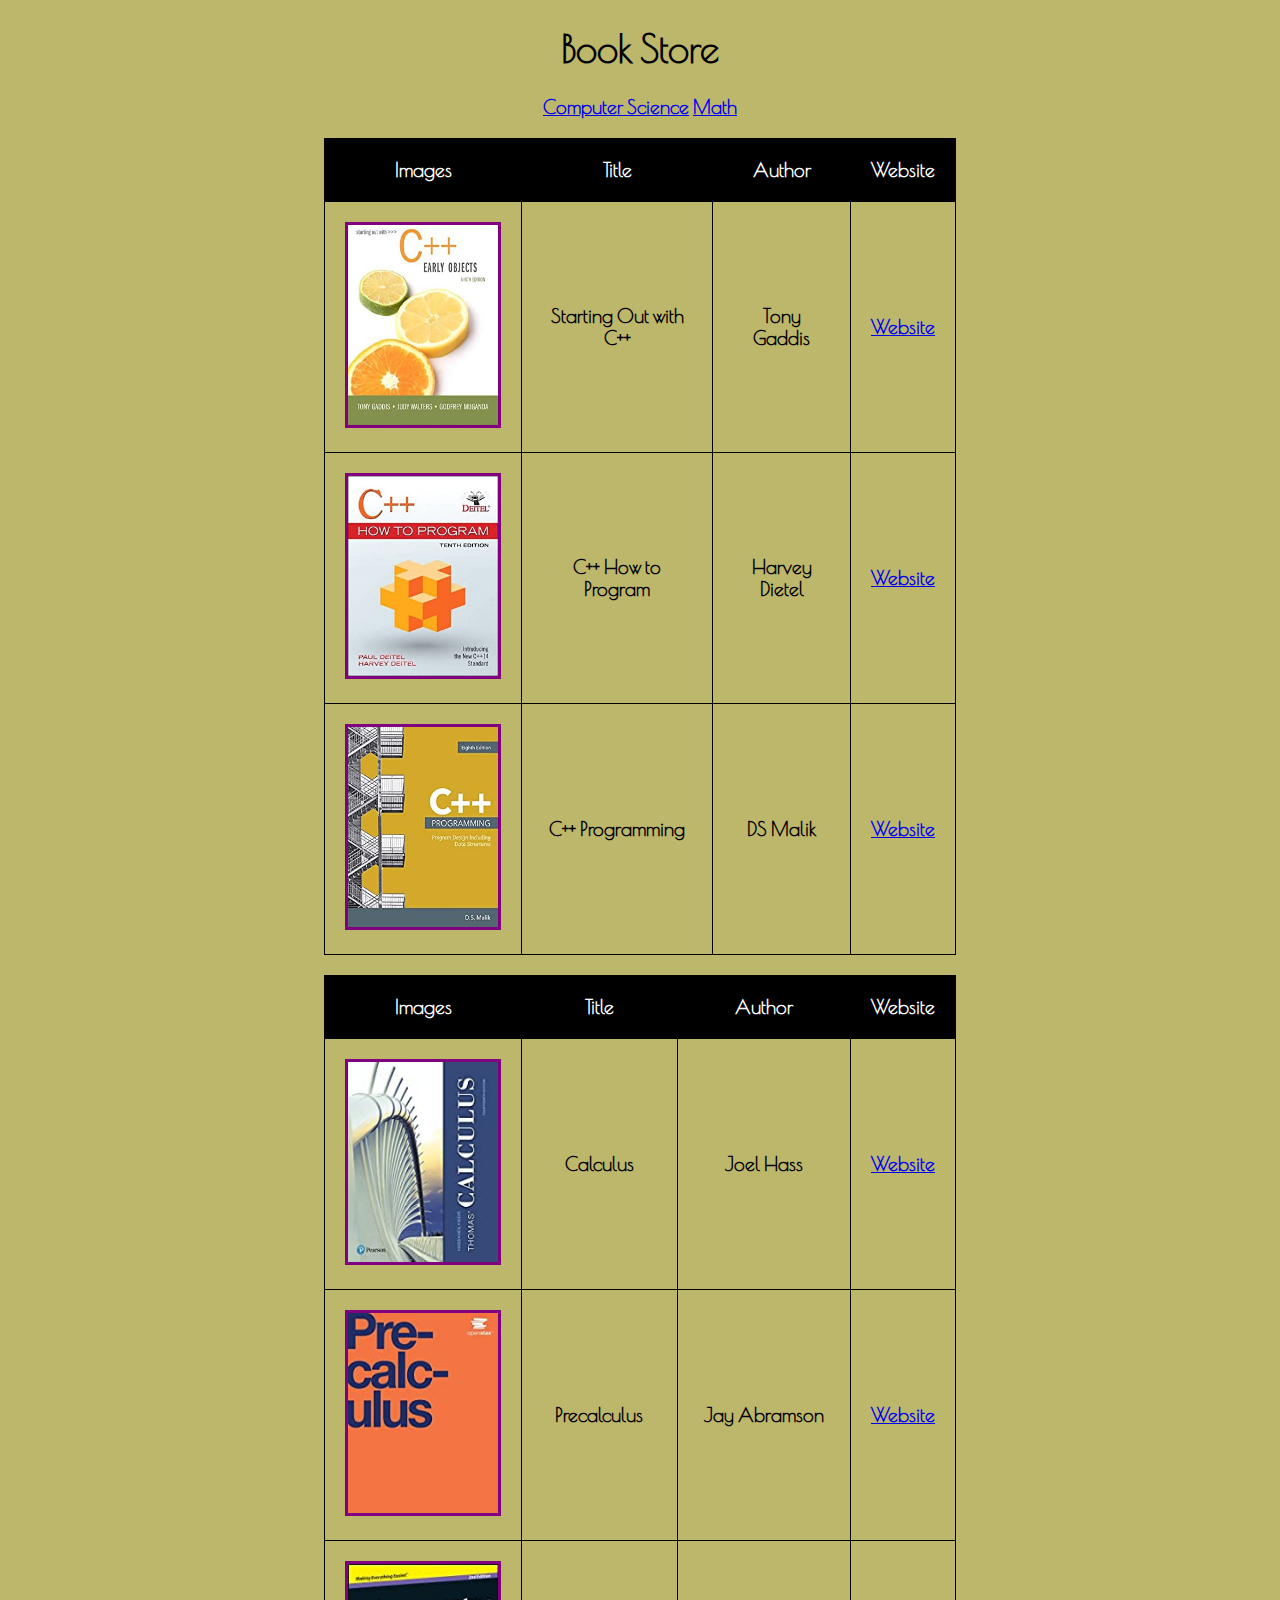
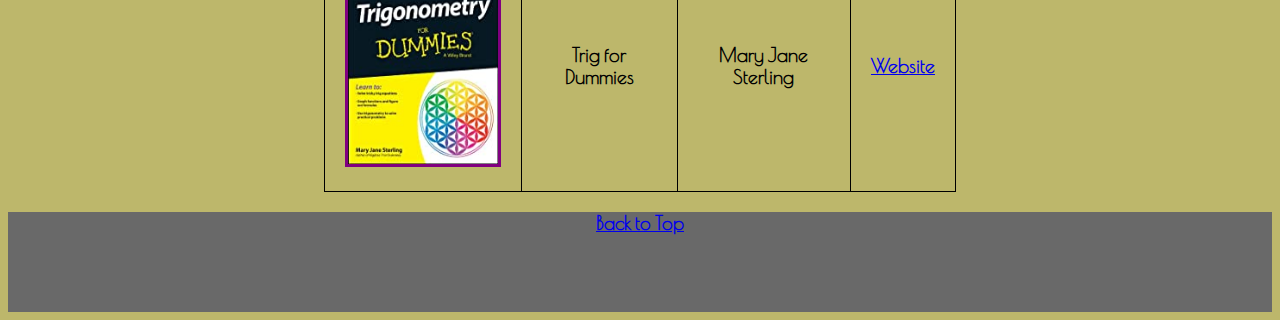
<file: books/index.html>
<!DOCTYPE html>
<html>

    <head>
        <link rel="stylesheet" type="text/css" href="styles.css">
        <link href="https://fonts.googleapis.com/css2?family=Poiret+One&display=swap" rel="stylesheet">
       </head>
    <body>
        <header>
          <h1 id="top">Book Store</h1>
        </header>
        <nav>
            <a href="#CS">Computer Science</a>
            <a href="#Math">Math</a>
        </nav>
        <section id="CS">
            <table>
                <tr><th>Images</th><th>Title</th><th>Author</th><th>Website</th></tr>
                <tr><td><img src="images/image1.jpg"></td><td>Starting Out with C++</td><td>Tony Gaddis</td><td><a target="_blank" href="https://www.amazon.com/dp/0134400240/">Website</a></td></tr>
                <tr><td><img src="images/image2.jpg"></td><td>C++ How to Program</td><td>Harvey Dietel</td><td><a target="_blank" href="https://www.amazon.com/How-Program-10th-Paul-Deitel/dp/0134448235/">Website</a></td></tr>
                <tr><td><img src="images/image3.jpg"></td><td>C++ Programming</td><td>DS Malik</td><td><a target="_blank" href="https://www.amazon.com/Programming-Program-Design-Including-Structures/dp/1337117560/">Website</a></td></tr>
            </table>
        </section>

        <section id="Math">
            <table>
                <tr><th>Images</th><th>Title</th><th>Author</th><th>Website</th></tr>
                <tr><td><img src="images/image4.jpg"></td><td>Calculus</td><td>Joel Hass</td><td><a target="_blank" href="https://www.amazon.com/Thomas-Calculus-14th-Joel-Hass/dp/0134438981/">Website</a></td></tr>
                <tr><td><img src="images/image5.jpg"></td><td>Precalculus</td><td>Jay Abramson</td><td><a target="_blank" href="https://www.amazon.com/Precalculus-Jay-Abramson-ebook/dp/B075FC37CD/">Website</a></td></tr>
                <tr><td><img src="images/image6.jpg"></td><td>Trig for Dummies</td><td>Mary Jane Sterling</td><td><a target="_blank" href="https://www.amazon.com/Trigonometry-Dummies-Mary-Jane-Sterling-ebook/dp/B00H7JE1PW/">Website</a></td></tr>
            </table>
        </section>
        <footer>
            <a href="#top">Back to Top</a>
        </footer>
    </body>
</html>
</file>
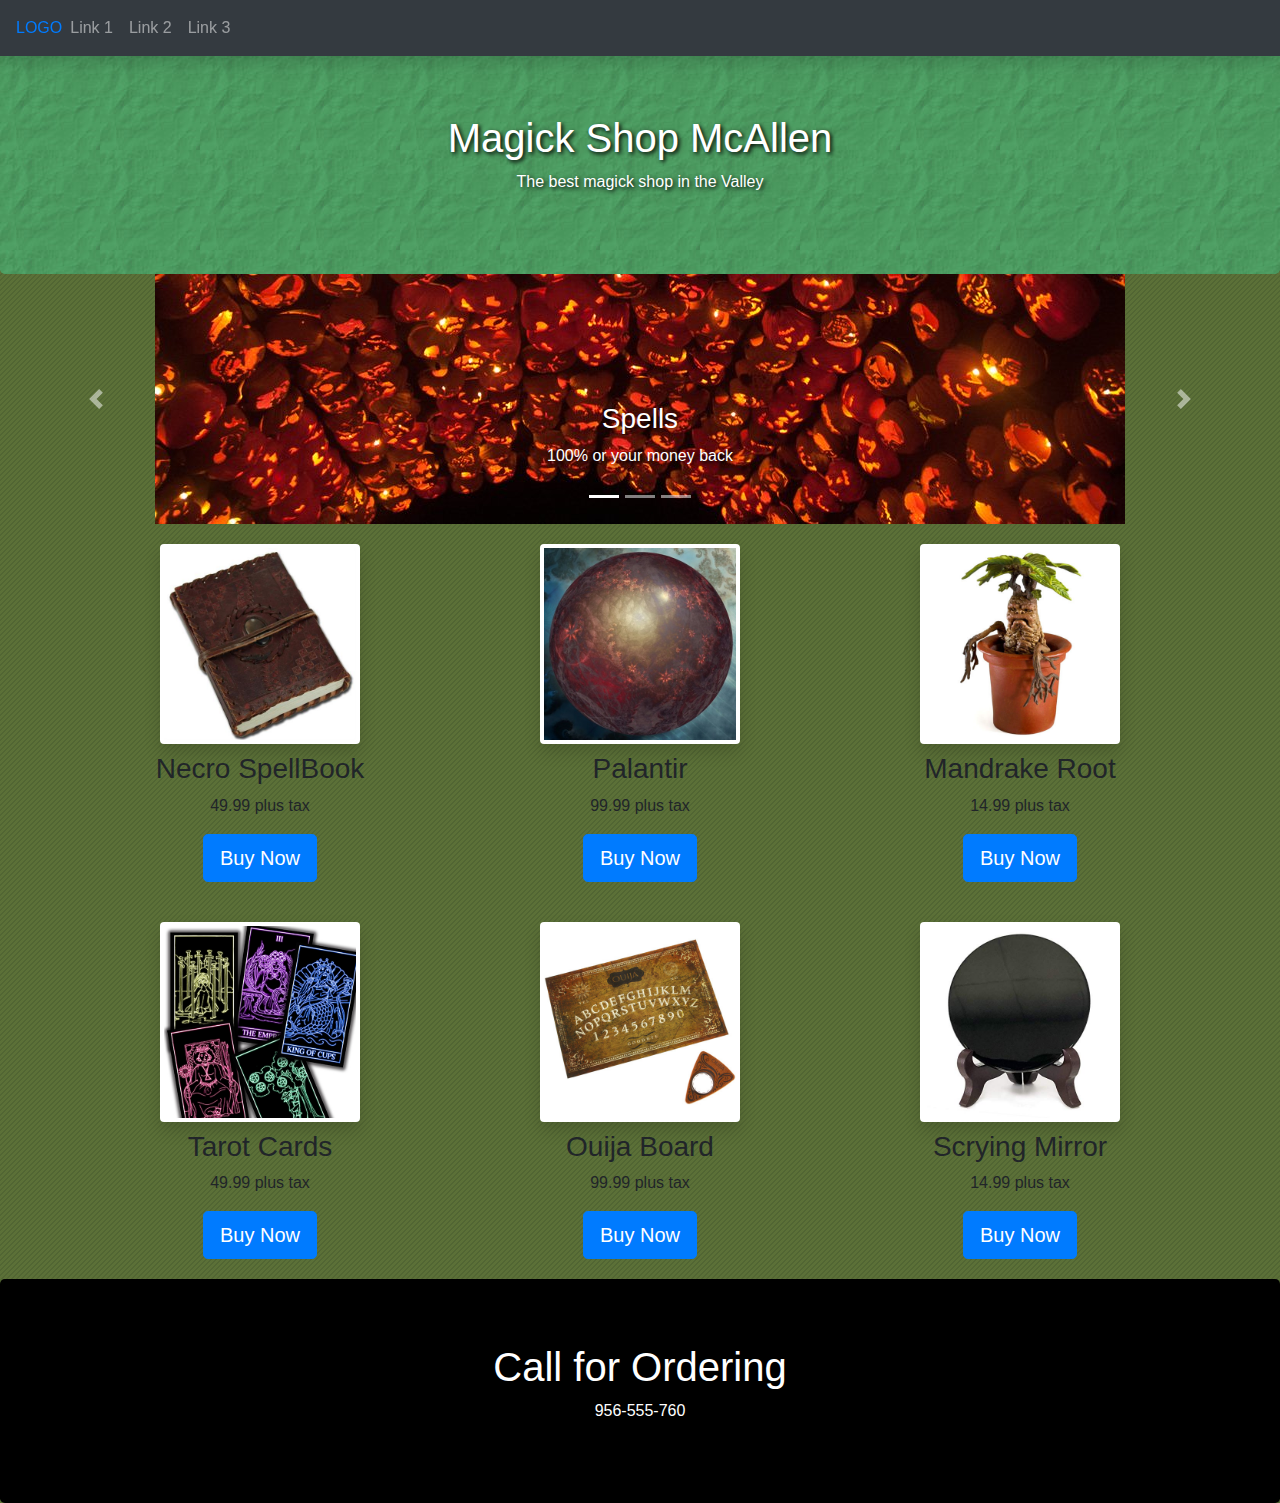
<file: bootstrapdemo/index.html>
<!DOCTYPE html>
<html>
    <head>
        <title>Magick Shop</title>
  <meta charset="utf-8">
  <meta name="viewport" content="width=device-width, initial-scale=1">
  <link rel="stylesheet" href="https://maxcdn.bootstrapcdn.com/bootstrap/4.5.2/css/bootstrap.min.css">
  <script src="https://ajax.googleapis.com/ajax/libs/jquery/3.5.1/jquery.min.js"></script>
  <script src="https://cdnjs.cloudflare.com/ajax/libs/popper.js/1.16.0/umd/popper.min.js"></script>
  <script src="https://maxcdn.bootstrapcdn.com/bootstrap/4.5.2/js/bootstrap.min.js"></script>
  <link rel="stylesheet" href="style.css">
    </head>
    <body>
        
        <!--navbar-->

        <nav class="navbar navbar-dark navbar-expand-lg bg-dark shadow fixed-top">
            <a href="#">LOGO</a>
     <!-- Toggler/collapsibe Button -->
    <button class="navbar-toggler" type="button" data-toggle="collapse" data-target="#collapsibleNavbar">
        <span class="navbar-toggler-icon"></span>
      </button>
  
      <!-- Links -->
      <div class="collapse navbar-collapse" id="collapsibleNavbar">
      <ul class="navbar-nav">
        <li class="nav-item">
          <a class="nav-link" href="#">Link 1</a>
        </li>
        <li class="nav-item">
          <a class="nav-link" href="#">Link 2</a>
        </li>
        <li class="nav-item">
          <a class="nav-link" href="#">Link 3</a>
        </li>
      </ul>
            </div>
        </nav>

        <div class="jumbotron text-center banner">
            <h1>Magick Shop McAllen</h1>
            <p>The best magick shop in the Valley</p>
        </div>

        <!--slideshow-->
        <div id="demo" class="carousel slide" data-ride="carousel">

            <!-- Indicators -->
            <ul class="carousel-indicators">
              <li data-target="#demo" data-slide-to="0" class="active"></li>
              <li data-target="#demo" data-slide-to="1"></li>
              <li data-target="#demo" data-slide-to="2"></li>
            </ul>
          
            <!-- The slideshow -->
            <div class="carousel-inner">
              <div class="carousel-item active">
                <img src="images/stock1.jpg" alt="Spells">
                <div class="carousel-caption">
                    <h3>Spells</h3>
                    <p>100% or your money back</p> 
                </div>
              </div>
              <div class="carousel-item">
                <img src="images/stock2.jpg" alt="Fortune Telling">
                <div class="carousel-caption">
                    <h3>Fortune Telling</h3>
                    <p>Most accurate in the valley</p> 
                </div>
              </div>
              <div class="carousel-item">
                <img src="images/stock3.jpg" alt="Magic items">
                <div class="carousel-caption">
                    <h3>Amulates, Wands, and Relics</h3>
                    <p>Best prices in the valley</p> 
                </div>
              </div>
            </div>
          
            <!-- Left and right controls -->
            <a class="carousel-control-prev" href="#demo" data-slide="prev">
              <span class="carousel-control-prev-icon"></span>
            </a>
            <a class="carousel-control-next" href="#demo" data-slide="next">
              <span class="carousel-control-next-icon"></span>
            </a>
          
            
          </div>

        <!--BODY OF DOCUMENT-->
        <div class="container text-center">
            <div class="row">
                <div class="col">
                    <img class="shadow p-1 mb-2 bg-white rounded" src="images/img1.jpg">
                    <h3>Necro SpellBook</h3>
                    <p>49.99 plus tax</p>
                    <input class="btn btn-primary btn-lg" type="button" value="Buy Now">
                  </div>
                  <div class="col">
                    <img class="shadow p-1 mb-2 bg-white rounded" src="images/img2.jpg">
                    <h3>Palantir</h3>
                    <p>99.99 plus tax</p>
                    <input class="btn btn-primary btn-lg" type="button" value="Buy Now">
                  </div>
                  <div class="col">
                    <img class="shadow p-1 mb-2 bg-white rounded" src="images/img3.jpg">
                    <h3>Mandrake Root</h3>
                    <p>14.99 plus tax</p>
                    <input class="btn btn-primary btn-lg" type="button" value="Buy Now">
                  </div>
              </div>
        
              <div class="row">
                <div class="col">
                    <img class="shadow p-1 mb-2 bg-white rounded" src="images/img4.jpg">
                  <h3>Tarot Cards</h3>
                  <p>49.99 plus tax</p>
                  <input class="btn btn-primary btn-lg" type="button" value="Buy Now">
                </div>
                <div class="col">
                  <img class="shadow p-1 mb-2 bg-white rounded" src="images/img5.jpg">
                  <h3>Ouija Board</h3>
                  <p>99.99 plus tax</p>
                  <input class="btn btn-primary btn-lg" type="button" value="Buy Now">
                </div>
                <div class="col">
                  <img class="shadow p-1 mb-2 bg-white rounded" src="images/img6.jpg">
                  <h3>Scrying Mirror</h3>
                  <p>14.99 plus tax</p>
                  <input class="btn btn-primary btn-lg" type="button" value="Buy Now">
                </div>
            </div>
        </div>
        <!--footer-->
        <div class="jumbotron text-center footer">
          <h1>Call for Ordering</h1>
          <p>956-555-760</p>
      </div>

    </body>
</html>
</file>
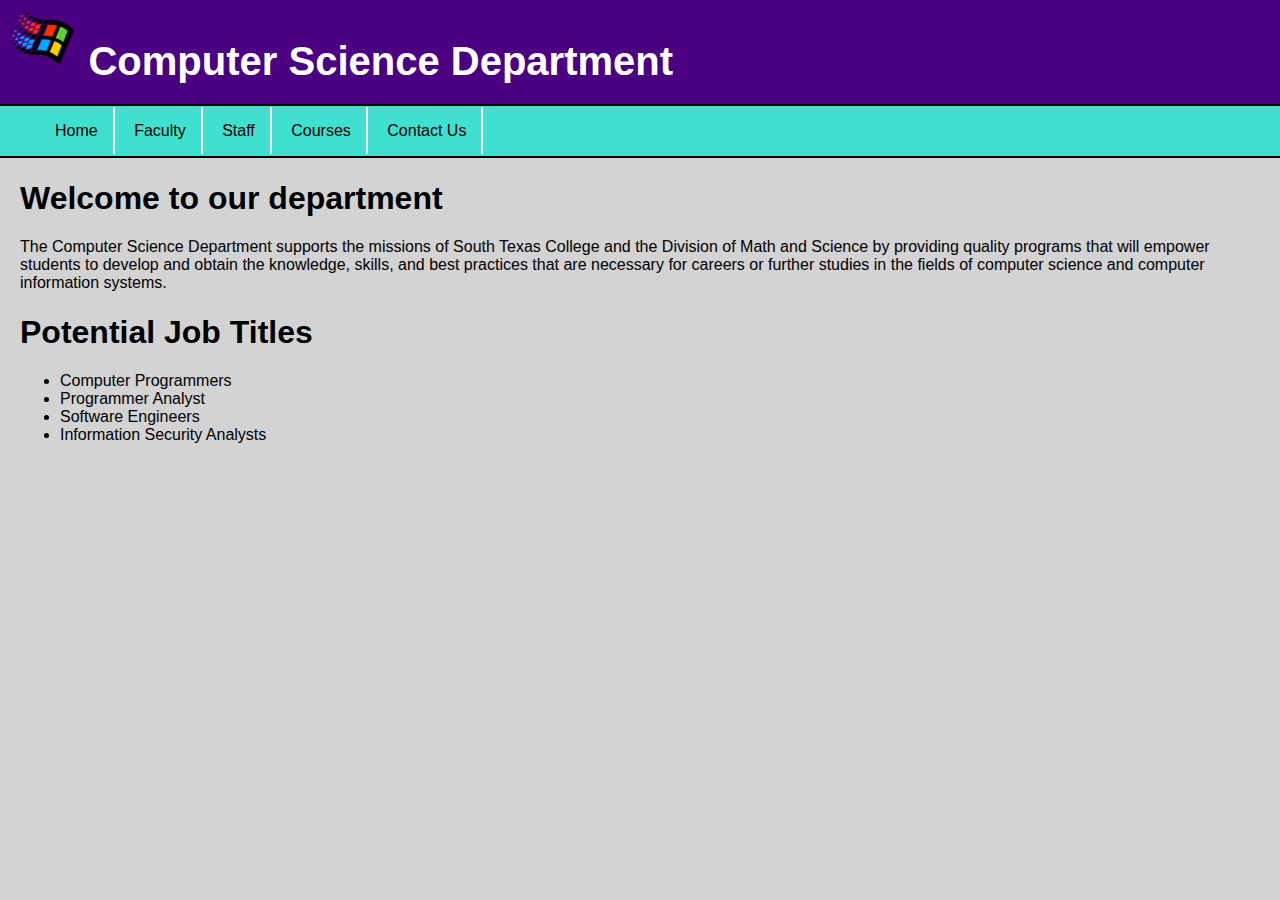
<file: computerscience(abdielmarquez)/index.html>
<!DOCTYPE html>
<html>
    <head>
        <link rel="stylesheet" type="text/css" href="style.css">
    </head>
    <body>
        <header>
            <a href="index.html"><img id="logo" src="images/logo.png"></a>
            <h1 id="title">Computer Science Department</h1>
        </header>
        <nav>
            <ul id="links">
                <li><a href="index.html">Home</a></li>
                <li><a href="faculty.html">Faculty</a></li>
                <li><a href="staff.html">Staff</a></li>
                <li><a href="courses.html">Courses</a></li>
                <li><a href="contact.html">Contact Us</a></li>
            </ul>
        </nav>
        <section>

            <h1>Welcome to our department</h1>

            <p>The Computer Science Department supports the missions of South Texas College and the Division of Math and Science by providing quality programs that will empower students to develop and obtain the knowledge, skills, and best practices that are necessary for careers or further studies in the fields of computer science and computer information systems.</p>

            <h1>Potential Job Titles</h1>
            <ul>
                <li>Computer Programmers</li>
                <li>Programmer Analyst</li>
                <li>Software Engineers</li>
                <li>Information Security Analysts</li>
            </ul>

            <iframe width="560" height="315" src="https://www.youtube.com/embed/03mZmvbxs-Y" frameborder="0" allow="accelerometer; autoplay; clipboard-write; encrypted-media; gyroscope; picture-in-picture" allowfullscreen></iframe>
        </section>
    </body>
</html>
</file>
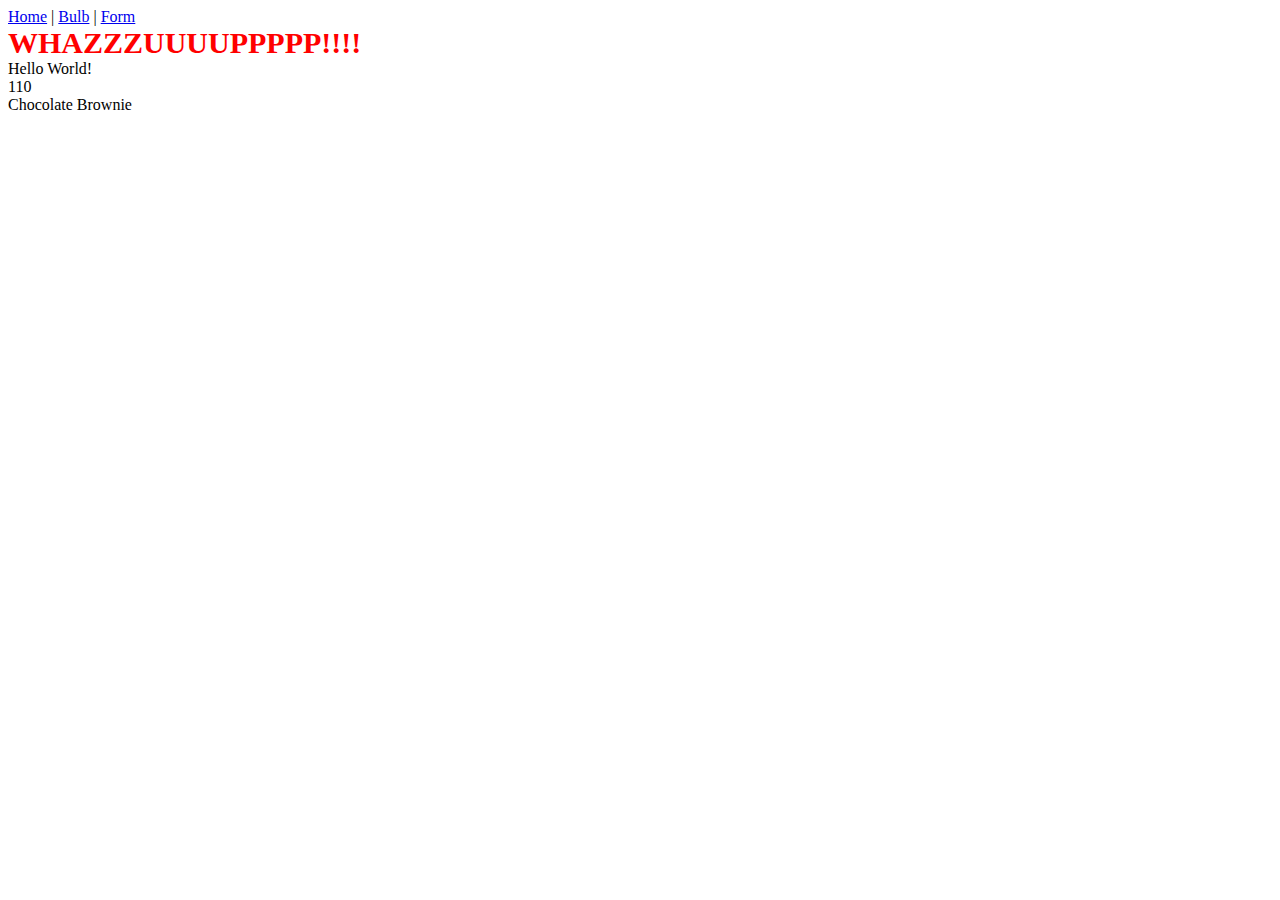
<file: Javascriptdemo/index.html>
<!DOCTYPE html>
<html>
    <head>
        
    </head>
    <body>
        <span><a href="index.html">Home</a> | <a href="bulb.html">Bulb</a> | <a href="form.html">Form</a></span>  
        <br>
        <div id="result">hh</div>       
        <script>
            //this statement prints text to the screen.
            document.write("Hello World!" + "<br>");
            //create variable
            var value1 = 50;
            var value2 = 60;
            var sum = value1 + value2
            document.write(sum + "<br>");
            //connect two words togethere, this is called concatenation
            var string1 = "Chocolate"
            var string2 = " Brownie"
            document.write( string1 + string2 + "<br>");
            //select an HTML element by id and manipulate it
            document.getElementById("result").innerHTML = "WHAZZZUUUUPPPPP!!!!";
            document.getElementById("result").innerText = "WHAZZZUUUUPPPPP!!!!";
            //select an HTML element by id and change its style
            document.getElementById("result").style = "color: red; font-weight: bold; font-size: 30px";
            //alert
            window.alert("HEYY WATCH OUT!!!");
        </script>

    </body>
</html>
</file>
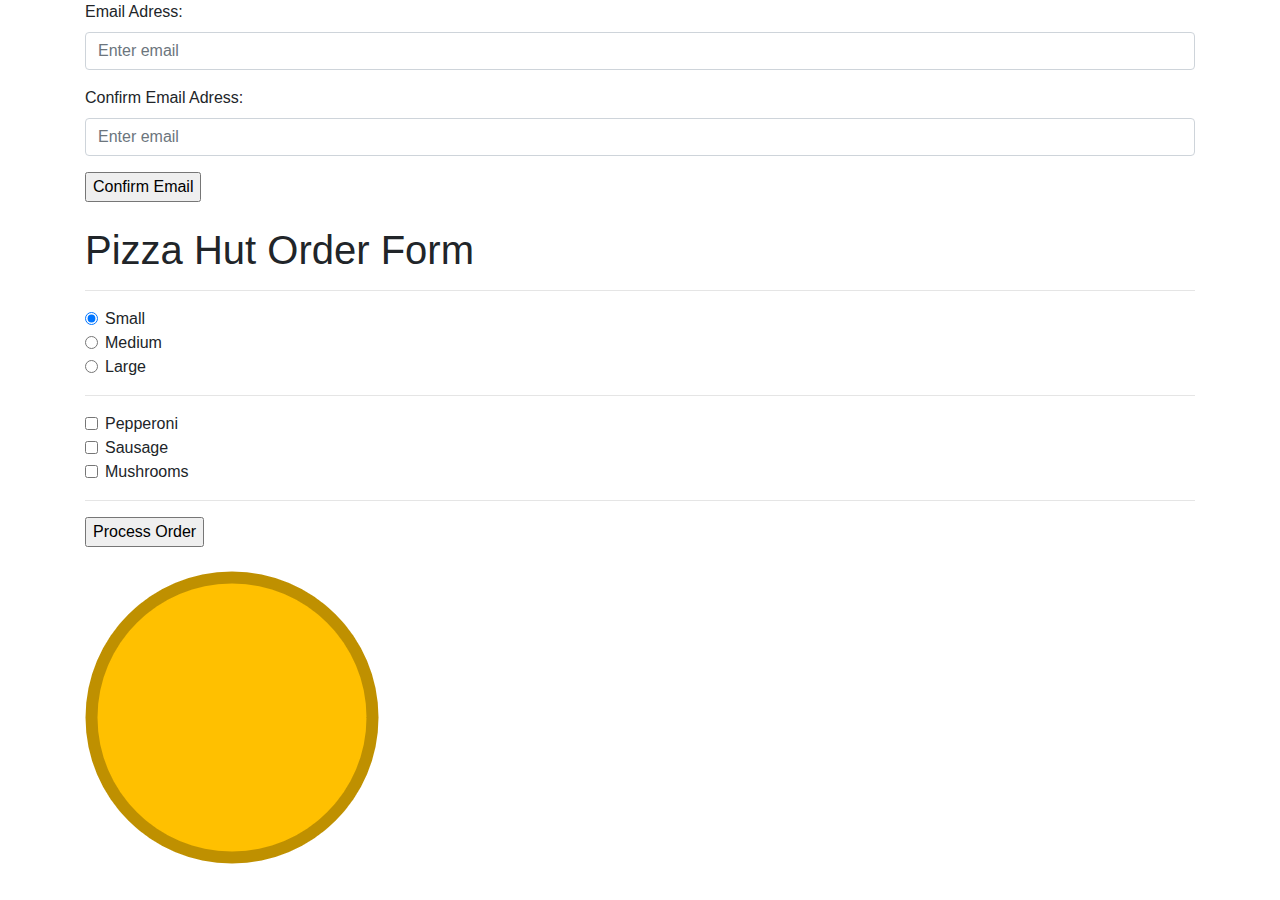
<file: javascriptpizza/index.html>
<!DOCTYPE html>
<html>
    <heady>
        <title>Bootstrap Form Example</title>
        <meta charset="utf-8">
        <meta name="viewport" content="width=device-width, initial-scale=1">
        <link rel="stylesheet" href="https://maxcdn.bootstrapcdn.com/bootstrap/4.5.2/css/bootstrap.min.css">
        <script src="https://ajax.googleapis.com/ajax/libs/jquery/3.5.1/jquery.min.js"></script>
        <script src="https://cdnjs.cloudflare.com/ajax/libs/popper.js/1.16.0/umd/popper.min.js"></script>
        <script src="https://maxcdn.bootstrapcdn.com/bootstrap/4.5.2/js/bootstrap.min.js"></script>
        <script src="code.js"></script>
        <link rel="stylesheet" href="style.css">
    </heady>
    <body>
        <div class="container">
            <form>
                <div class="form-group">
                    <label for="email">Email Adress:<span id="email-error"></span></label>
                    <input type="email" class="form-control" placeholder="Enter email" id="email" name="email">
                </div>
                <div class="form-group">
                    <label for="confirm">Confirm Email Adress:<span id="confirm-error"></span></label>
                    <input type="confirm" class="form-control" placeholder="Enter email" id="confirm" name="confirm">
                </div>
                <input type="button" value="Confirm Email" onclick="checkEmail()">
            </form>
            <br>
            <!--Pizza Form-->
            <h1>Pizza Hut Order Form</h1>
            <hr>
            <form>
                <div class="form-check">
                    <label class="form-check-label" for="small">
                        <input type="radio" class="form-check-input" id="small" name="sizing" value="Small"
                        checked> Small
                    </label>
                </div>
                <div class="form-check">
                    <label class="form-check-label" for="medium">
                        <input type="radio" class="form-check-input" id="medium" name="sizing" value="Medium"> Medium
                    </label>
                </div>
                <div class="form-check">
                    <label class="form-check-label" for="large">
                        <input type="radio" class="form-check-input" id="large" name="sizing" value="Large"> Large
                    </label>
                </div>
                <hr>
                <!--toppings-->
                <div class="form-check">
                    <label class="form-check-label" for="pepperoni">
                        <input type="checkbox" class="form-check-input" id="pepperoni" name="pepperoni"
                        value="Pepperoni"> Pepperoni
                    </label>
                </div>
                <div class="form-check">
                    <label class="form-check-label" for="sausage">
                        <input type="checkbox" class="form-check-input" id="sausage" name="sausage"
                        value="Sausage"> Sausage
                    </label>
                </div>
                <div class="form-check">
                    <label class="form-check-label" for="mushrooms">
                        <input type="checkbox" class="form-check-input" id="mushrooms" name="mushrooms"
                        value="Mushrooms"> Mushrooms
                    </label>
                </div>
                <hr>
                <input type="button" value="Process Order" onclick="pizzaOrder()">
                <div id="output"></div>
            </form>
            <br>
            <img id="cheese" src="images/cheese.png">
            <img id="pepperoni-topping" src="images/pepperoni.png">
            <img id="sausage-topping" src="images/sausage.png">
            <img id="mushrooms-topping" src="images/mushrooms.png">
        </div>
        <script>
            document.getElementById("pepperoni").onclick = function()
            {
                if( this.checked == true)
                {
                    document.getElementById("pepperoni-topping").style = "display:block;";
                }
                else
                {
                    document.getElementById("pepperoni-topping").style = "display:none;";
                }
            }
            document.getElementById("sausage").onclick = function()
            {
                if( this.checked == true)
                {
                    document.getElementById("sausage-topping").style = "display:block;";
                }
                else
                {
                    document.getElementById("sausage-topping").style = "display:none;";
                }
            }
            document.getElementById("mushrooms").onclick = function()
            {
                if( this.checked == true)
                {
                    document.getElementById("mushrooms-topping").style = "display:block;";
                }
                else
                {
                    document.getElementById("mushrooms-topping").style = "display:none;";
                }
            }
        </script>
    </body>
</html>
</file>
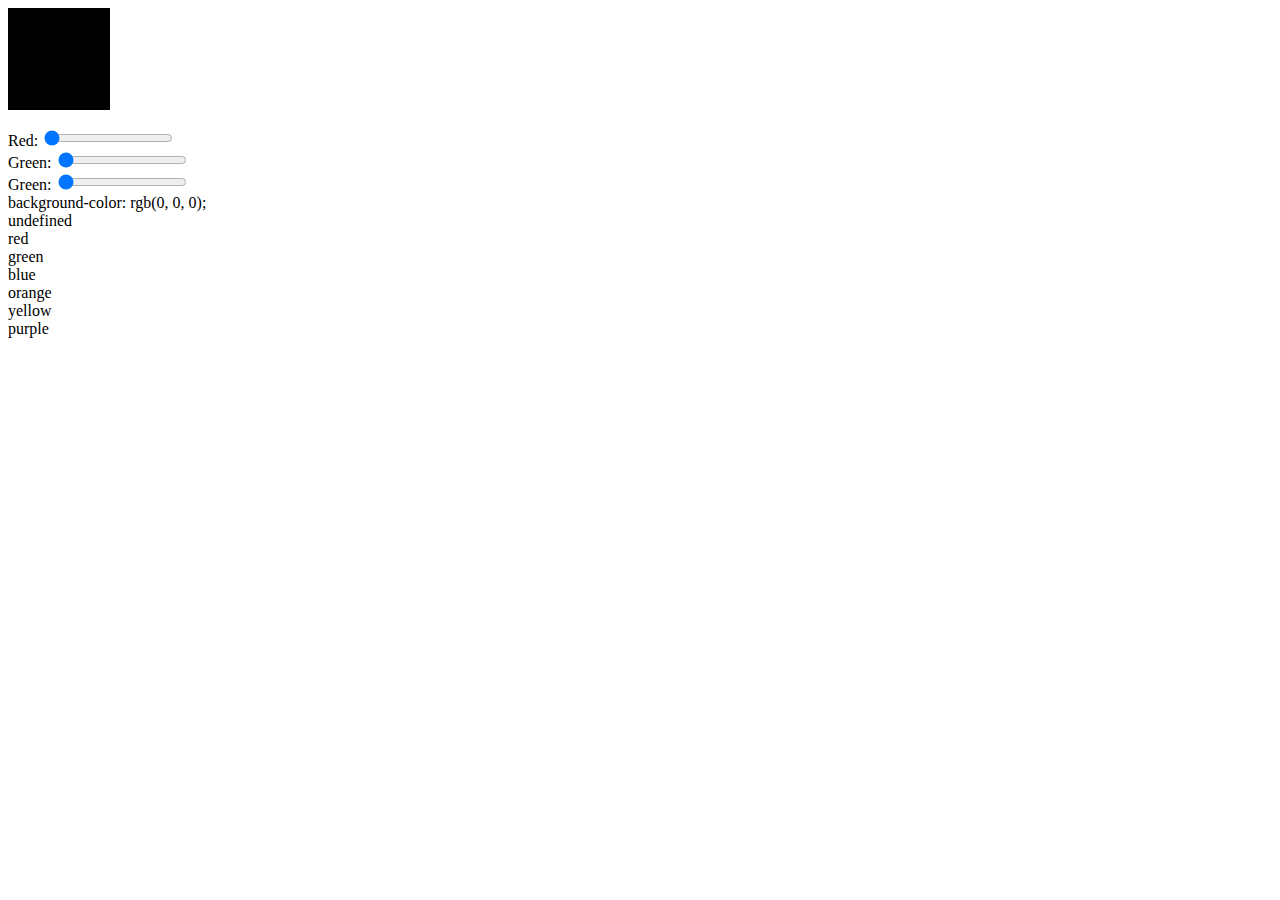
<file: JS repetition/index.html>
<!DOCTYPE html>
<html>
    <head>
        <link rel="stylesheet" href="style.css">
        <script src="code.js"></script>
    </head>
    <body>
        <div id="sample"></div><br>

        <label for="red">Red: </label>
        <input type="range" name="red" id="red" min="0" max="255" value="0" onchange="colorMixer()"> <br>

        <label for="green">Green: </label>
        <input type="range" name="green" id="green" min="0" max="255" value="0" onchange="colorMixer()"> <br>

        <label for="blue">Green: </label>
        <input type="range" name="blue" id="blue" min="0" max="255" value="0" onchange="colorMixer()"> <br>

        <span id="color-output">background-color: rgb(0, 0, 0);</span> <br>

        <script>
            var colors = ["red", "green", "blue", "orange", "yellow", "purple"]; //array length = 3
            document.write(colors["<ul>"]);
                //loop through all the values in the colors array
            for( var counter = 0; counter < colors.length; counter++)
            {
                document.write("<li>" + colors[counter] + "</li>");
            }

            document.write("</ul>");
        </script>

    </body>
</html>
</file>
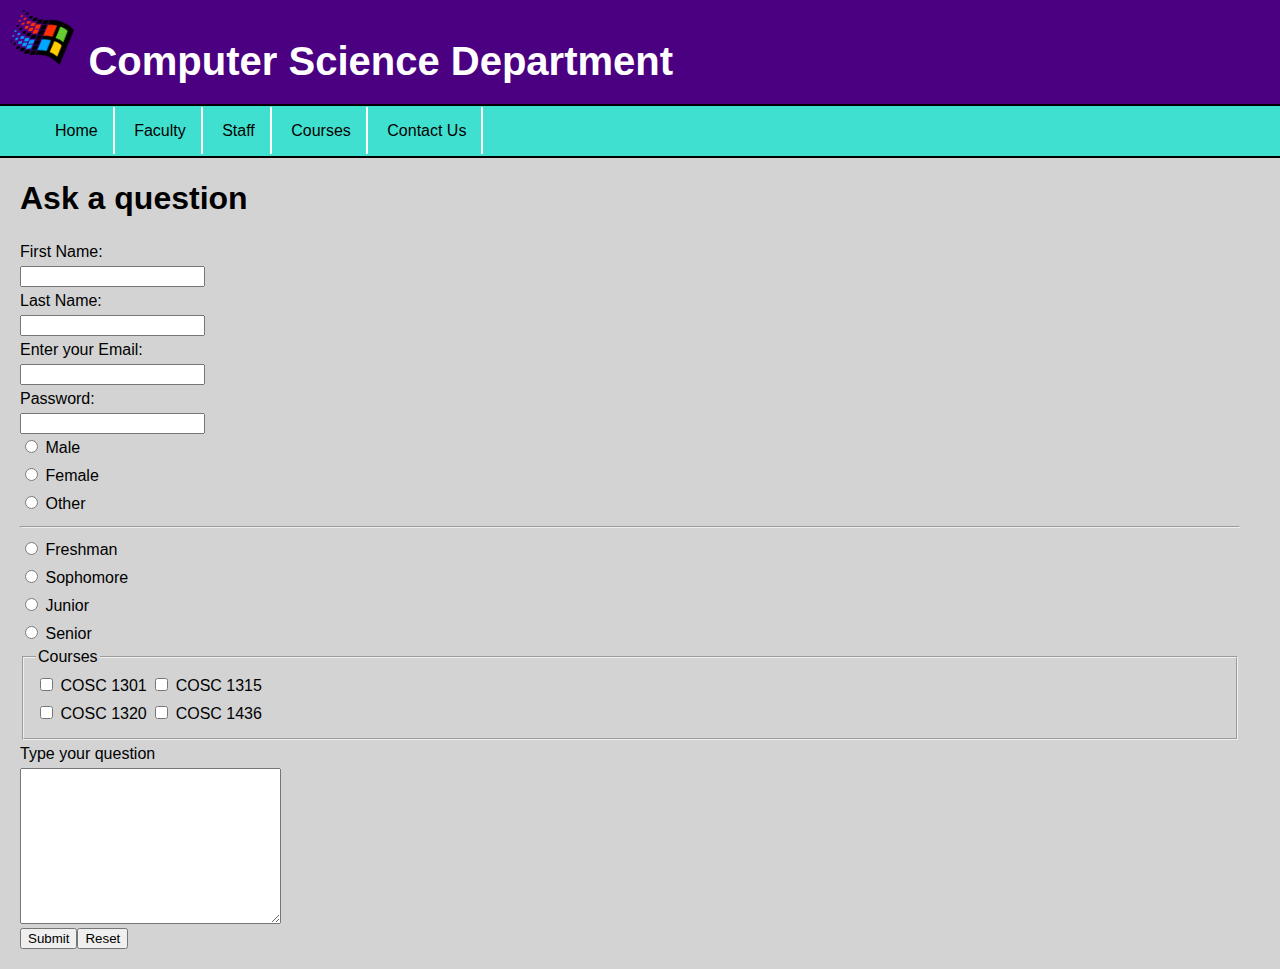
<file: computerscience(abdielmarquez)/contact.html>
﻿<!DOCTYPE html><html>
    <html>
        <head>
            <link rel="stylesheet" type="text/css" href="style.css">
        </head>
        <header>
        <a href="index.html"><img id="logo" src="images/logo.png"></a>
            <h1 id="title">Computer Science Department</h1>
        </header>
        <nav>
            <ul id="links">
                <li><a href="index.html">Home</a></li>
                <li><a href="faculty.html">Faculty</a></li>
                <li><a href="staff.html">Staff</a></li>
                <li><a href="courses.html">Courses</a></li>
                <li><a href="contact.html">Contact Us</a></li>
            </ul>
        </nav>
        <section>
            <h1>Ask a question</h1>
            <form action="action_page.php" method="GET" target="_black">
                <label for="firstName">First Name:</label><br>
                <input type="text" id="firstName" name="firstName"><br>

                <label for="lastName">Last Name:</label><br>
                <input type="text" id="lastName" name="lastName"><br>

                <label for="email">Enter your Email:</label><br>
                <input type="email" id="email" name="email"><br>

                <label for="password">Password:</label><br>
                <input type="password" id="password" name="pasword"><br>

                <!---Gender Radio buttons-->
                <input type="radio" id="male" name="gender" value="male">
                <label for="male">Male</label><br>

                <input type="radio" id="female" name="gender" value="female">
                <label for="female">Female</label><br>

                <input type="radio" id="other" name="gender" value="other">
                <label for="other">Other</label><br>
                
                <hr>
                <!--Classification Radio buttons-->
                <input type="radio" id="freshman" name="classification" value="freshman">
                <label for="freshman">Freshman</label><br>

                <input type="radio" id="sophomore" name="classification" value="sophomore">
                <label for="sophomore">Sophomore</label><br>

                <input type="radio" id="junior" name="classification" value="junior">
                <label for="junior">Junior</label><br>

                <input type="radio" id="senior" name="classification" value="senior">
                <label for="senior">Senior</label><br>

                <!--Checkboxes for courses-->
                <Fieldset>
                    <legend>Courses</legend>
                    <input type="checkbox" id="cosc1301" name="cosc1301" value="cosc1301">
                    <label for="cosc1301">COSC 1301</label>

                    <input type="checkbox" id="cosc1315" name="cosc1315" value="cosc1315">
                    <label for="cosc1315">COSC 1315</label><br>

                    <input type="checkbox" id="cosc1320" name="cosc1320" value="cosc1320">
                    <label for="cosc1320">COSC 1320</label>

                    <input type="checkbox" id="cosc1436" name="cosc1436" value="cosc1436">
                    <label for="cosc1436">COSC 1436</label>

                </Fieldset>

            <label for="question"> Type your question</label><br>
            <textarea name="question" id="question" rows="10" cols="30">

            </textarea>
            <br>
                <input type="submit" value="Submit"><input type="reset" value="Reset">
                
            </form>
        </section>
    
</body></html>
</file>
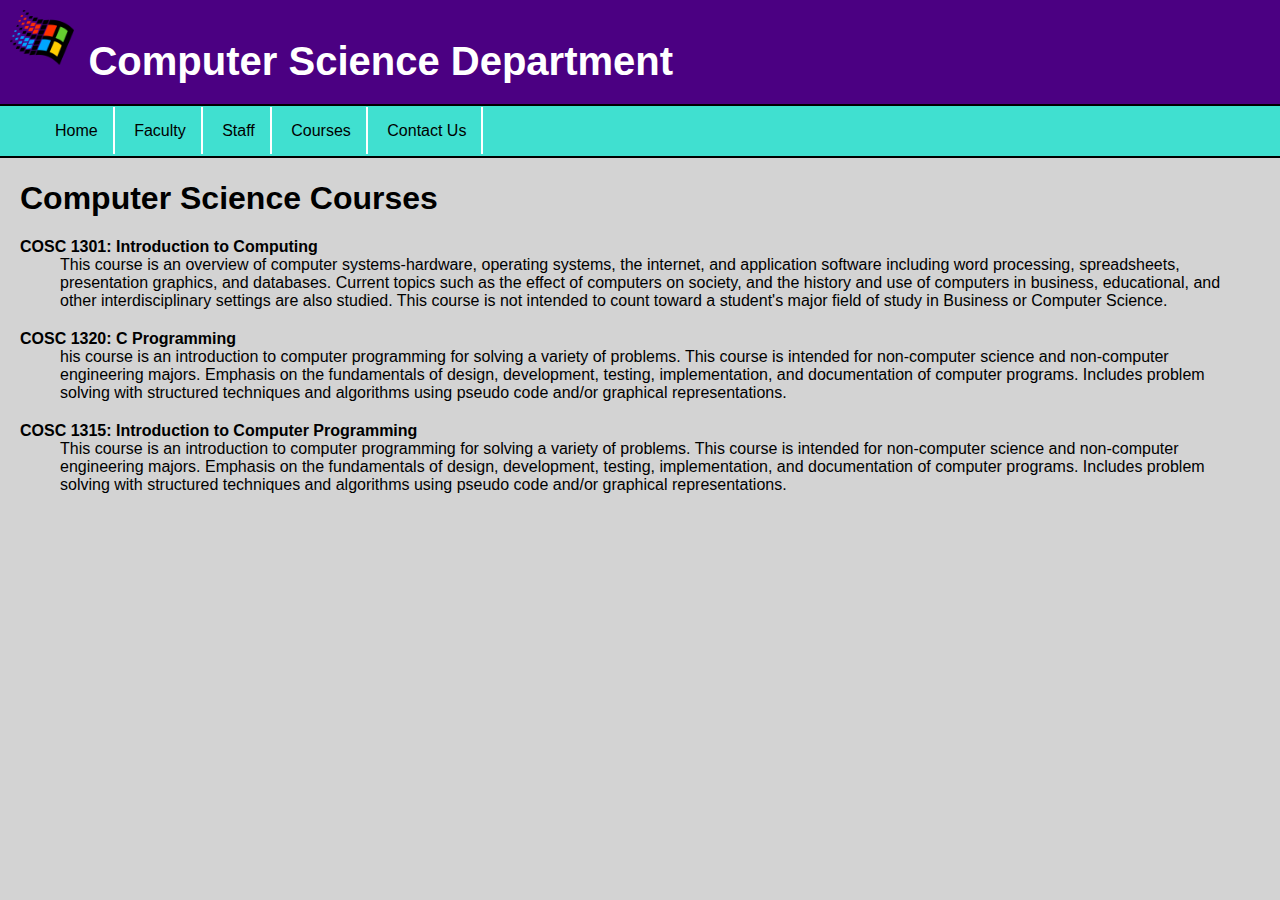
<file: computerscience(abdielmarquez)/courses.html>
﻿<!DOCTYPE html><html>
    <html>
    <head>
        <link rel="stylesheet" type="text/css" href="style.css">
    </head>
    <body>
        <header>
        <a href="index.html"><img id="logo" src="images/logo.png"></a>
            <h1 id="title">Computer Science Department</h1>
        </header>
        <nav>
            <ul id="links">
                <li><a href="index.html">Home</a></li>
                <li><a href="faculty.html">Faculty</a></li>
                <li><a href="staff.html">Staff</a></li>
                <li><a href="courses.html">Courses</a></li>
                <li><a href="contact.html">Contact Us</a></li>
            </ul>
        </nav>
        <section>
            <h1>Computer Science Courses</h1>
            <dl>
                <dt>COSC 1301: Introduction to Computing</dt>
                <dd>This course is an overview of computer systems-hardware, operating systems, the internet, and application software including word processing, spreadsheets, presentation graphics, and databases. Current topics such as the effect of computers on society, and the history and use of computers in business, educational, and other interdisciplinary settings are also studied. This course is not intended to count toward a student's major field of study in Business or Computer Science.</dd>

                <dt>COSC 1320: C Programming</dt>
                <dd>his course is an introduction to computer programming for solving a variety of problems. This course is intended for non-computer science and non-computer engineering majors. Emphasis on the fundamentals of design, development, testing, implementation, and documentation of computer programs. Includes problem solving with structured techniques and algorithms using pseudo code and/or graphical representations.</dd>

                <dt>COSC 1315: Introduction to Computer Programming</dt>
                <dd>This course is an introduction to computer programming for solving a variety of problems. This course is intended for non-computer science and non-computer engineering majors. Emphasis on the fundamentals of design, development, testing, implementation, and documentation of computer programs. Includes problem solving with structured techniques and algorithms using pseudo code and/or graphical representations.</dd>
            </dl>
        </section>
    
</body></html>
</file>
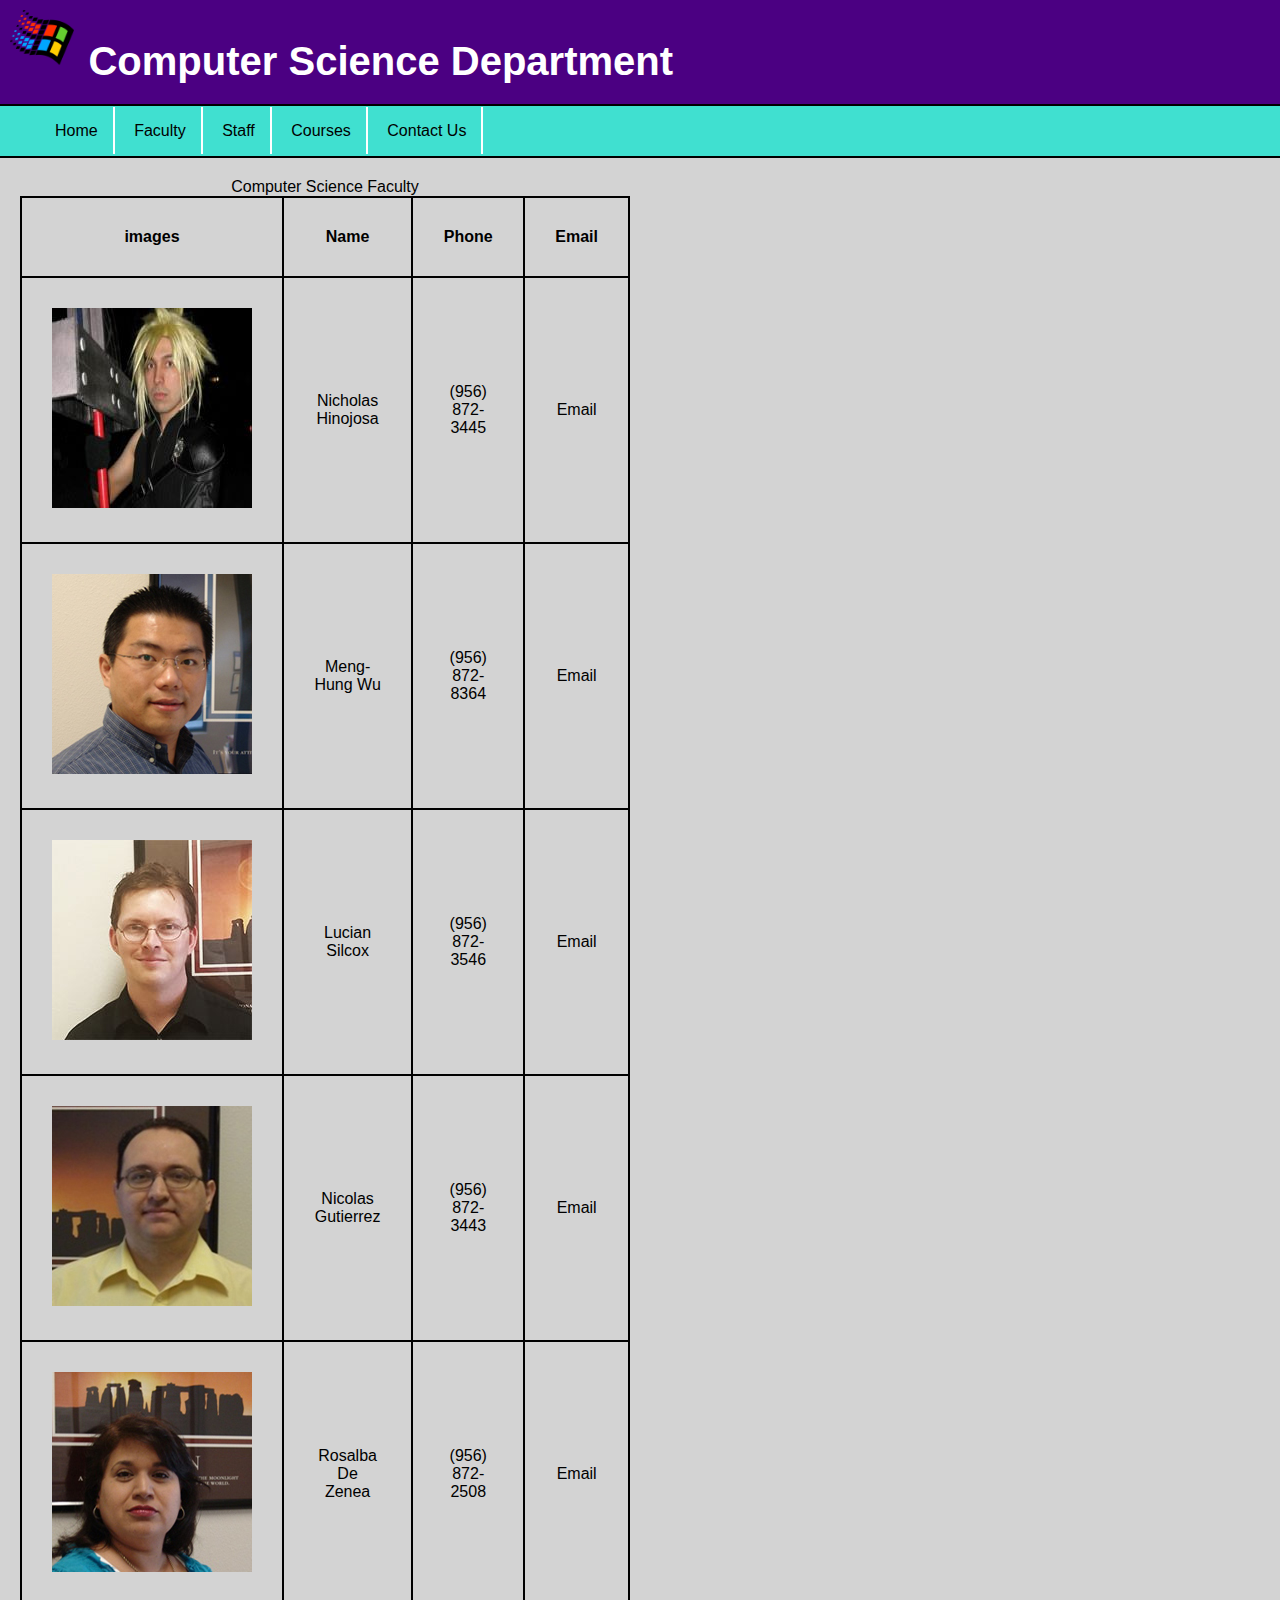
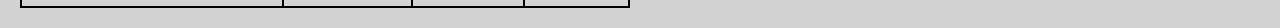
<file: computerscience(abdielmarquez)/faculty.html>
<!DOCTYPE html>
<html>
    <head>
        <link rel="stylesheet" type="text/css" href="style.css">
    </head>
    <body>
        <header>
            <a href="index.html"><img id="logo" src="images/logo.png"></a>
            <h1 id="title">Computer Science Department</h1>
        </header>
        <nav>
            <ul id="links">
                <li><a href="index.html">Home</a></li>
                <li><a href="faculty.html">Faculty</a></li>
                <li><a href="staff.html">Staff</a></li>
                <li><a href="courses.html">Courses</a></li>
                <li><a href="contact.html">Contact Us</a></li>
            </ul>
        </nav>
        <section>
            <table>
                <caption>Computer Science Faculty</caption>
                <tr><th>images</th><th>Name</th><th>Phone</th><th>Email</th></tr>
                <tr><td><img src="images/F0.jpg"></td><td>Nicholas Hinojosa</td><td>(956) 872-3445</td><td><a href="nhinojosa@southtexascollege.edu">Email</a></td></tr>
                <tr><td><img src="images/F1.jpg"></td><td>Meng-Hung Wu</td><td>(956) 872-8364</td><td><a href="mwu1@southtexascollege.edu">Email</a></td></tr>
                <tr><td><img src="images/F2.jpg"></td><td>Lucian Silcox</td><td>(956) 872-3546</td><td><a href="lsilcox_4231@southtexascollege.edu">Email</a></td></tr>
                <tr><td><img src="images/F3.jpg"></td><td>Nicolas Gutierrez</td><td>(956) 872-3443</td><td><a href="ngutierrez@southtexascollege.edu">Email</a></td></tr>
                <tr><td><img src="images/F4.jpg"></td><td>Rosalba De Zenea</td><td>(956) 872-2508</td><td><a href="rosie@southtexascollege.edu">Email</a></td></tr>
            </table>
           
        </section>
    </body>
</html>
</file>
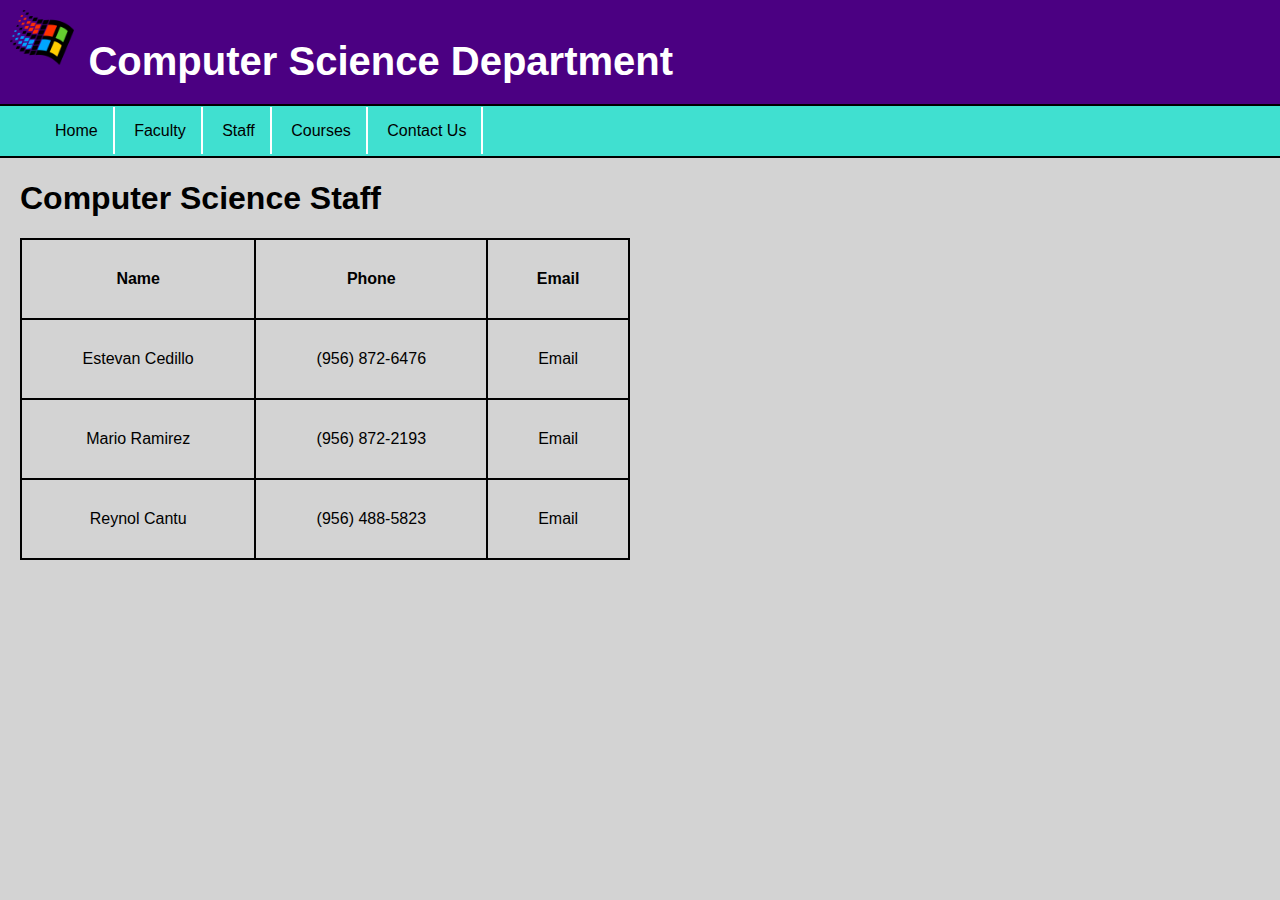
<file: computerscience(abdielmarquez)/staff.html>
﻿<!DOCTYPE html><html>
    <html>
    <head>
        <link rel="stylesheet" type="text/css" href="style.css">
    </head>
    <body>
        <header>
            <a href="index.html"><img id="logo" src="images/logo.png"></a>
            <h1 id="title">Computer Science Department</h1>
        </header>
        <nav>
            <ul id="links">
                <li><a href="index.html">Home</a></li>
                <li><a href="faculty.html">Faculty</a></li>
                <li><a href="staff.html">Staff</a></li>
                <li><a href="courses.html">Courses</a></li>
                <li><a href="contact.html">Contact Us</a></li>
            </ul>
        </nav>
        <section>
            <h1>Computer Science Staff</h1>
            <table>
                <tbody><tr><th>Name</th><th>Phone</th><th>Email</th></tr>
                <tr><td>Estevan Cedillo</td><td>(956) 872-6476</td><td><a href="mailto:ecedillo@southtexascollege.edu">Email</a></td></tr>
                <tr><td>Mario Ramirez</td><td>(956) 872-2193</td><td><a href="mailto:mramir74@southtexascollege.edu">Email</a></td></tr>
                <tr><td>Reynol Cantu</td><td>(956) 488-5823</td><td><a href="mailto:rhcantu@southtexascollege.edu">Email</a></td></tr>
            </tbody></table>
        </section>
    
</body></html>
</file>
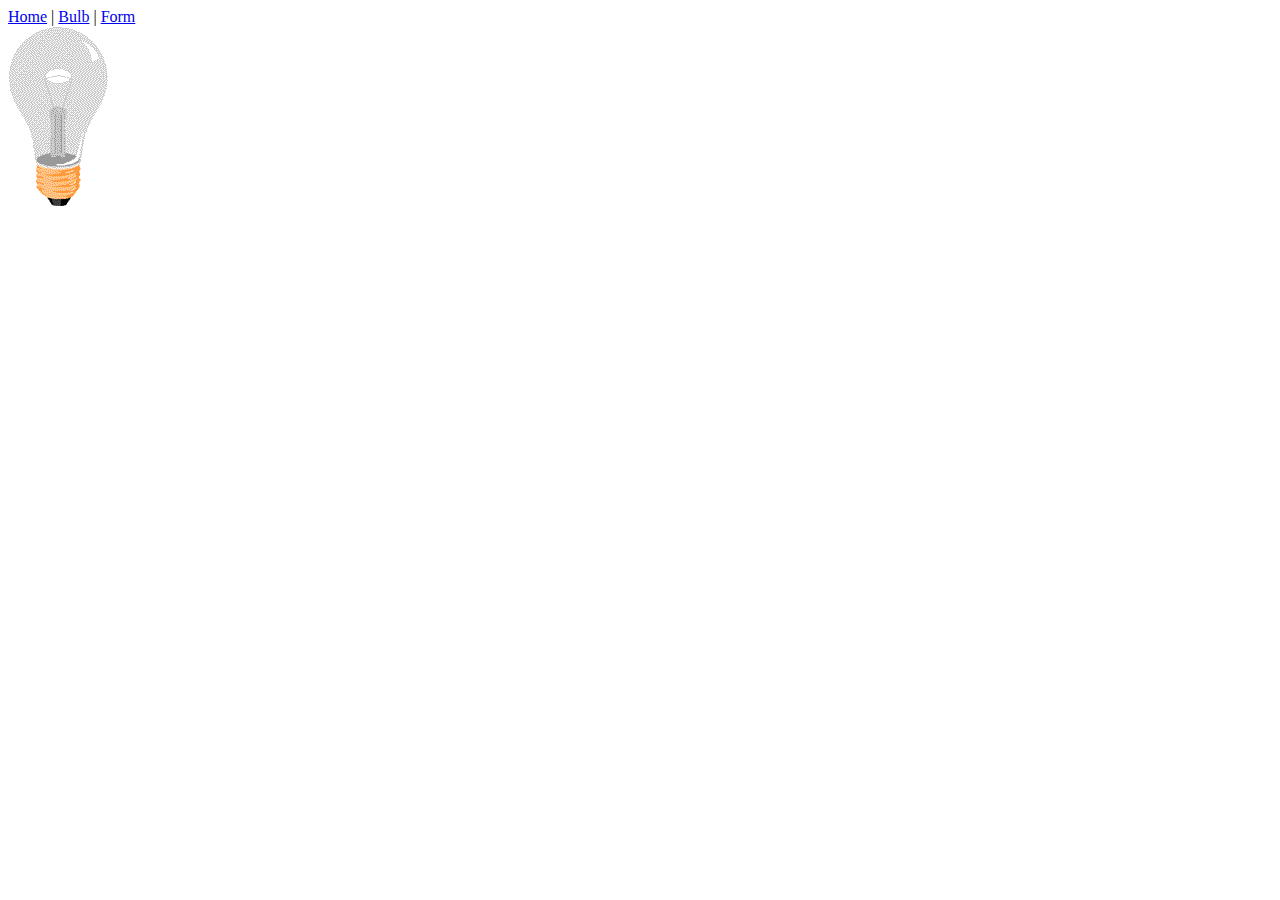
<file: Javascriptdemo/bulb.html>
<!DOCTYPE html>
<html>
    <head>
        
    </head>
    <body>
        <span><a href="index.html">Home</a> | <a href="bulb.html">Bulb</a> | <a href="form.html">Form</a></span>  
        <br>
        <img id="bulb" src="#" onclick="this.src='images/pic_bulbon.gif'" onmouseout="this.src='images/pic_bulboff.gif'">

        <script>
            //set source for image tag
            document.getElementById("bulb").src = "images/pic_bulboff.gif";

        </script>
    </body>
</html>
</file>
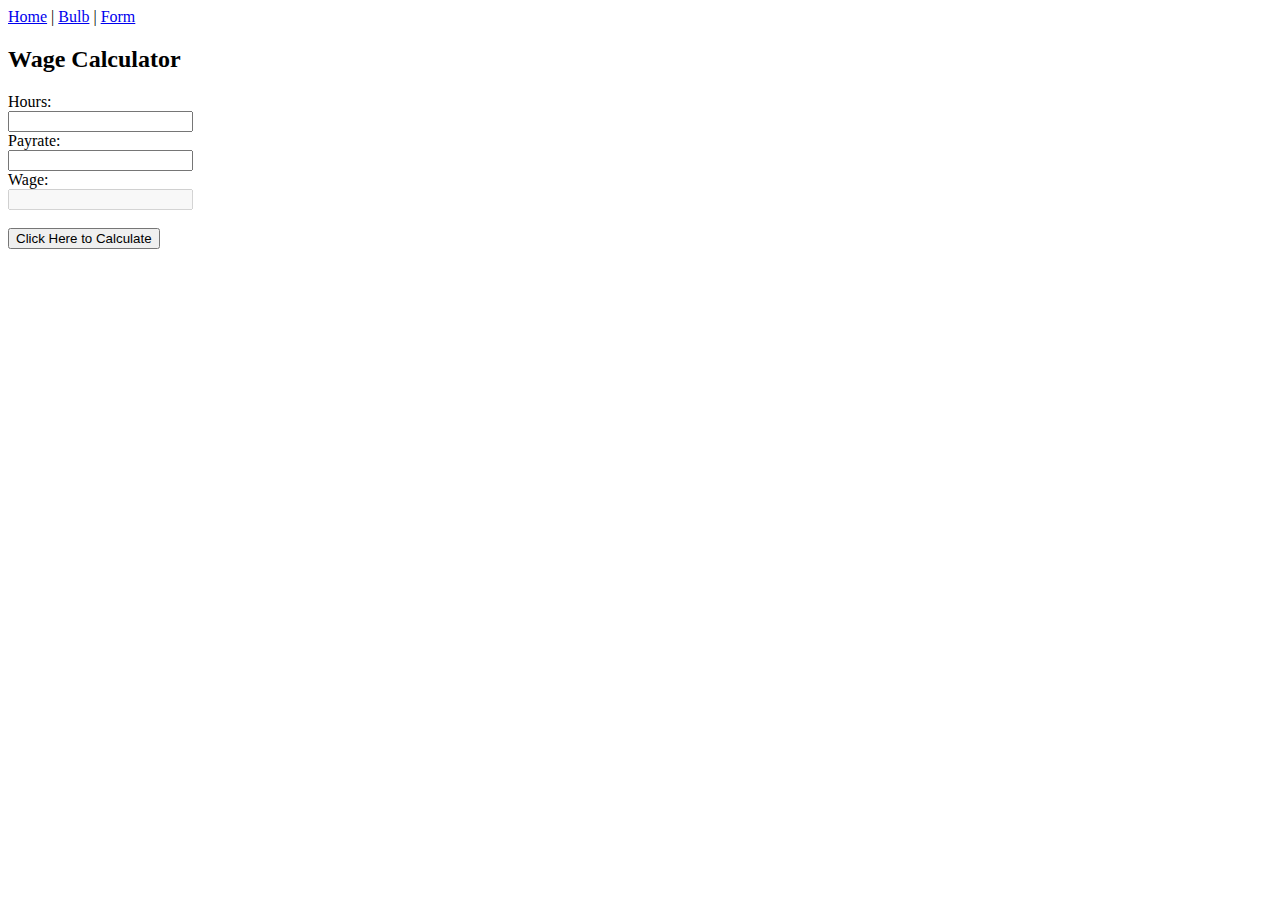
<file: Javascriptdemo/form.html>
<!DOCTYPE html>
<html>
    <head>
        <script>
            //define a function.
            function calculateWage()
            {
                //set of statement that execute when called
                var hours = document.getElementById("hours").value;
                var payrate = document.getElementById("payrate").value;
                var wage = hours * payrate;
                //output
                //window.alert(wage);
                document.getElementById("wage").value = wage;
            }
        </script>
    </head>
    <body>
        <span><a href="index.html">Home</a> | <a href="bulb.html">Bulb</a> | <a href="form.html">Form</a></span>  <br>
        <h2>Wage Calculator</h2>
        <form>
            <label for="hours">Hours:</label> <br>
            <input type="text" id="hours" name="hours" value=""> <br>

            <label for="payrate">Payrate:</label> <br>
            <input type="text" id="payrate" name="payrate" value=""> <br>

            <label for="wage">Wage:</label> <br>
            <input type="output" id="wage" name="wage" value="" disabled> <br> <br>

            <input type="button" value="Click Here to Calculate" onclick="calculateWage()"> <br>
        </form>
        </body>

</html>
</file>
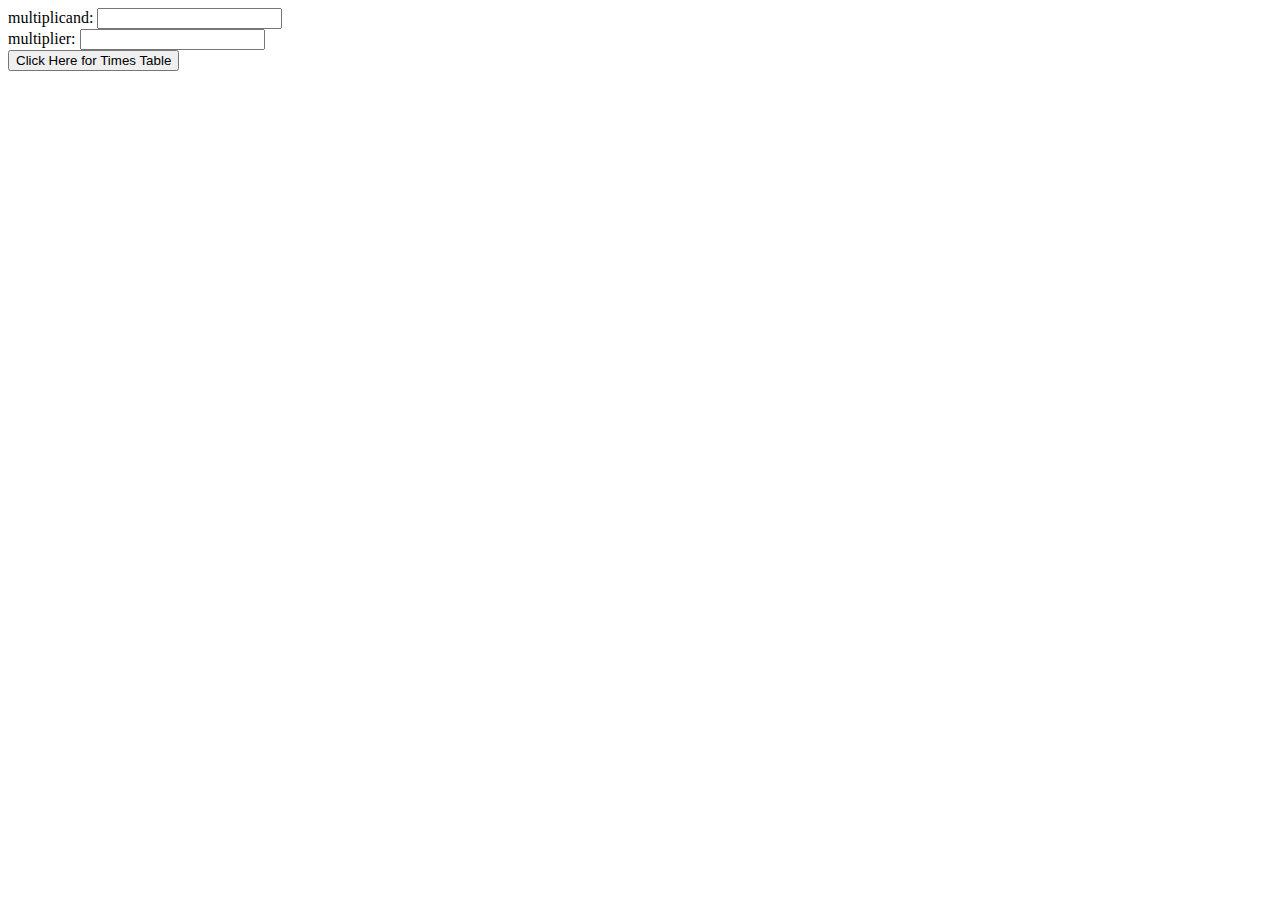
<file: JS repetition/multiplication.html>
<!DOCTYPE html>
<html>
    <head>
        <script>
            function product()
            {
                var multiplicand = document.getElementById("multiplicand").value;
                var multiplier = document.getElementById("multiplier").value;
                //clear output
                document.getElementById("math-output").innerHTML = "";
                for(var x = 1; x <=multiplier; x++)
                {
                    document.getElementById("math-output").innerHTML += multiplicand + " X " + x + " = " + (multiplicand * x) + "<br>";  
                }
            }
        </script>
    </head>

    <body>
        <form name="multiply">
            <label for="multiplicand">multiplicand: </label>
            <input type="number" name="multiplicand" id="multiplicand" value=""> <br>
            <label for="multiplier">multiplier: </label>
            <input type="number" name="multiplier" id="multiplier" value=""> <br>

            <input type="button" value="Click Here for Times Table" onclick="product()">

            <div id="math-output"></div>
        </form>
    </body>
</html>
</file>
<file: books/styles.css>
img {
    width: 150px;
    height: 200px;
    border: 3px solid purple;
}
table, th, td {
    border: 1px solid black;
    border-collapse: collapse;
    vertical-align: middle;
    text-align: center;
}
th, td {
    padding: 20px;
}
table{
    margin-left: auto;
    margin-right: auto;
    width: 50%;
    margin-bottom: 20px;
}
th {
    background-color: black;
    color: white;
}
h1, nav{
    text-align: center;
}
nav {
    margin-bottom: 20px;
}
footer {
    background-color: dimgray;
    height: 100px;
    text-align: center;
}
body{
    background-color: darkkhaki;
    font-family: 'Poiret One', cursive;
    font-weight: bolder;
    font-size: larger;
}
a:visited {
    color:blue;
}
</file>
<file: bootstrapdemo/style.css>
.banner {
    background-color: purple;
    color: white;
    background-image: url(images/texture.jpg);
    text-shadow: 2px 2px 4px #000000;
    margin: 0px;
    margin-top: 50px;
}
#demo {
    text-align: center;
}
body {
    background-color: darkolivegreen;
    background-image: url(images/texture2.png);
}
.carousel-caption{
    text-shadow: 2px 2px 4px #000000;

}

.col img{
    width: 200px;
    height: 200px;

}

.col {
    margin: 20px;
}

.footer {
    background-color: black;
    color: white;
    margin: 0px;
}
</file>
<file: computerscience(abdielmarquez)/style.css>
body {
    margin: 0;
    background-color: lightgrey;
    font-family: Arial, Helvetica, sans-serif;
}
#logo {
    width: 5%;
    height: 5%;
    margin: 10px;
}

header {
    padding-bottom: 20px;
    background-color: indigo;
    color: white;
}

#title {
    display: inline;
    font-size: 40px;
}

#links li {
    display: inline;
    border-right: 2px solid white;
    padding: 15px;
}

#links li:hover {
    background-color: white;
    border: 1px solid white;
}

nav {
    border-top: 2px solid black;
    border-bottom: 2px solid black;
    background-color: turquoise;
}

a {
    color: black;
    text-decoration: none;

}

a:visited {
    color: black;
}

section {
    margin: 20px;
    padding-right: 20px;
}

dt {
    font-weight: bolder;
}

dd {
    padding-bottom: 20px;
}

table, th, td {
    border-collapse: collapse;
    border: 2px solid black;
    padding: 30px;
}

table {
    width: 50%;
}

td {
    text-align: center;
    vertical-align: middle;
}

.facultyImg {
    border: 3px solid purple;
    height: 100px;
    width: 100px;
    border-radius: 10px;
}

.facultyImg:hover {
    transform: scale(1.2);
}

dd {
    padding-bottom: 20px;
}
label {
    display: inline-block;
    margin-bottom: 5px;
    margin-top: 5px;
}
</file>
<file: javascriptpizza/style.css>
span {
    color: red;
    font-weight: bold;
}

#cheese {
    position: absolute;
    z-index: 0;
}

#pepperoni-topping {
    position: absolute;
    z-index: 1;
    display: none;
}

#sausage-topping {
    position: absolute;
    z-index: 2;
    display: none;
}

#mushrooms-topping{
    position: absolute;
    z-index: 3;
    display: none;
}
</file>
<file: JS repetition/style.css>
#sample {
    width: 100px;
    height: 100px;
    border: 1px solid black;
    background-color: rgb(0, 0, 0);
}
</file>
